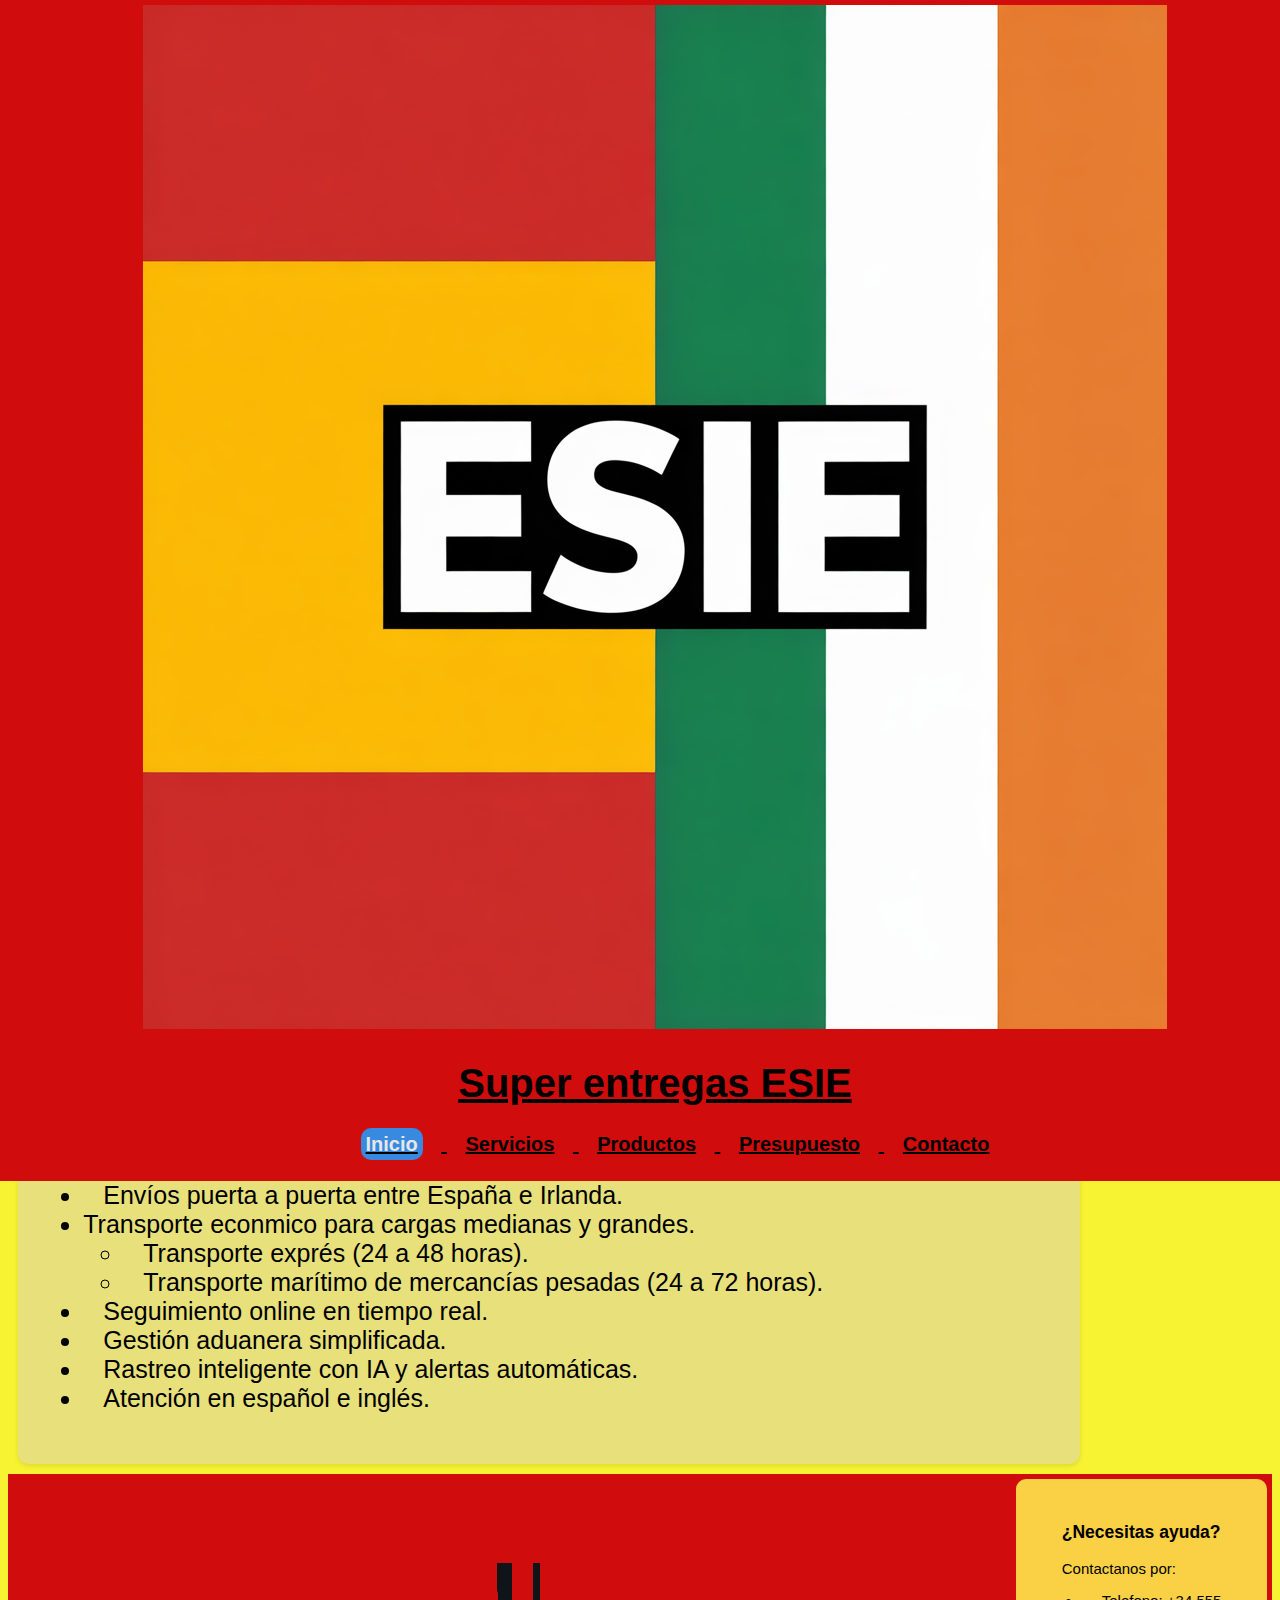
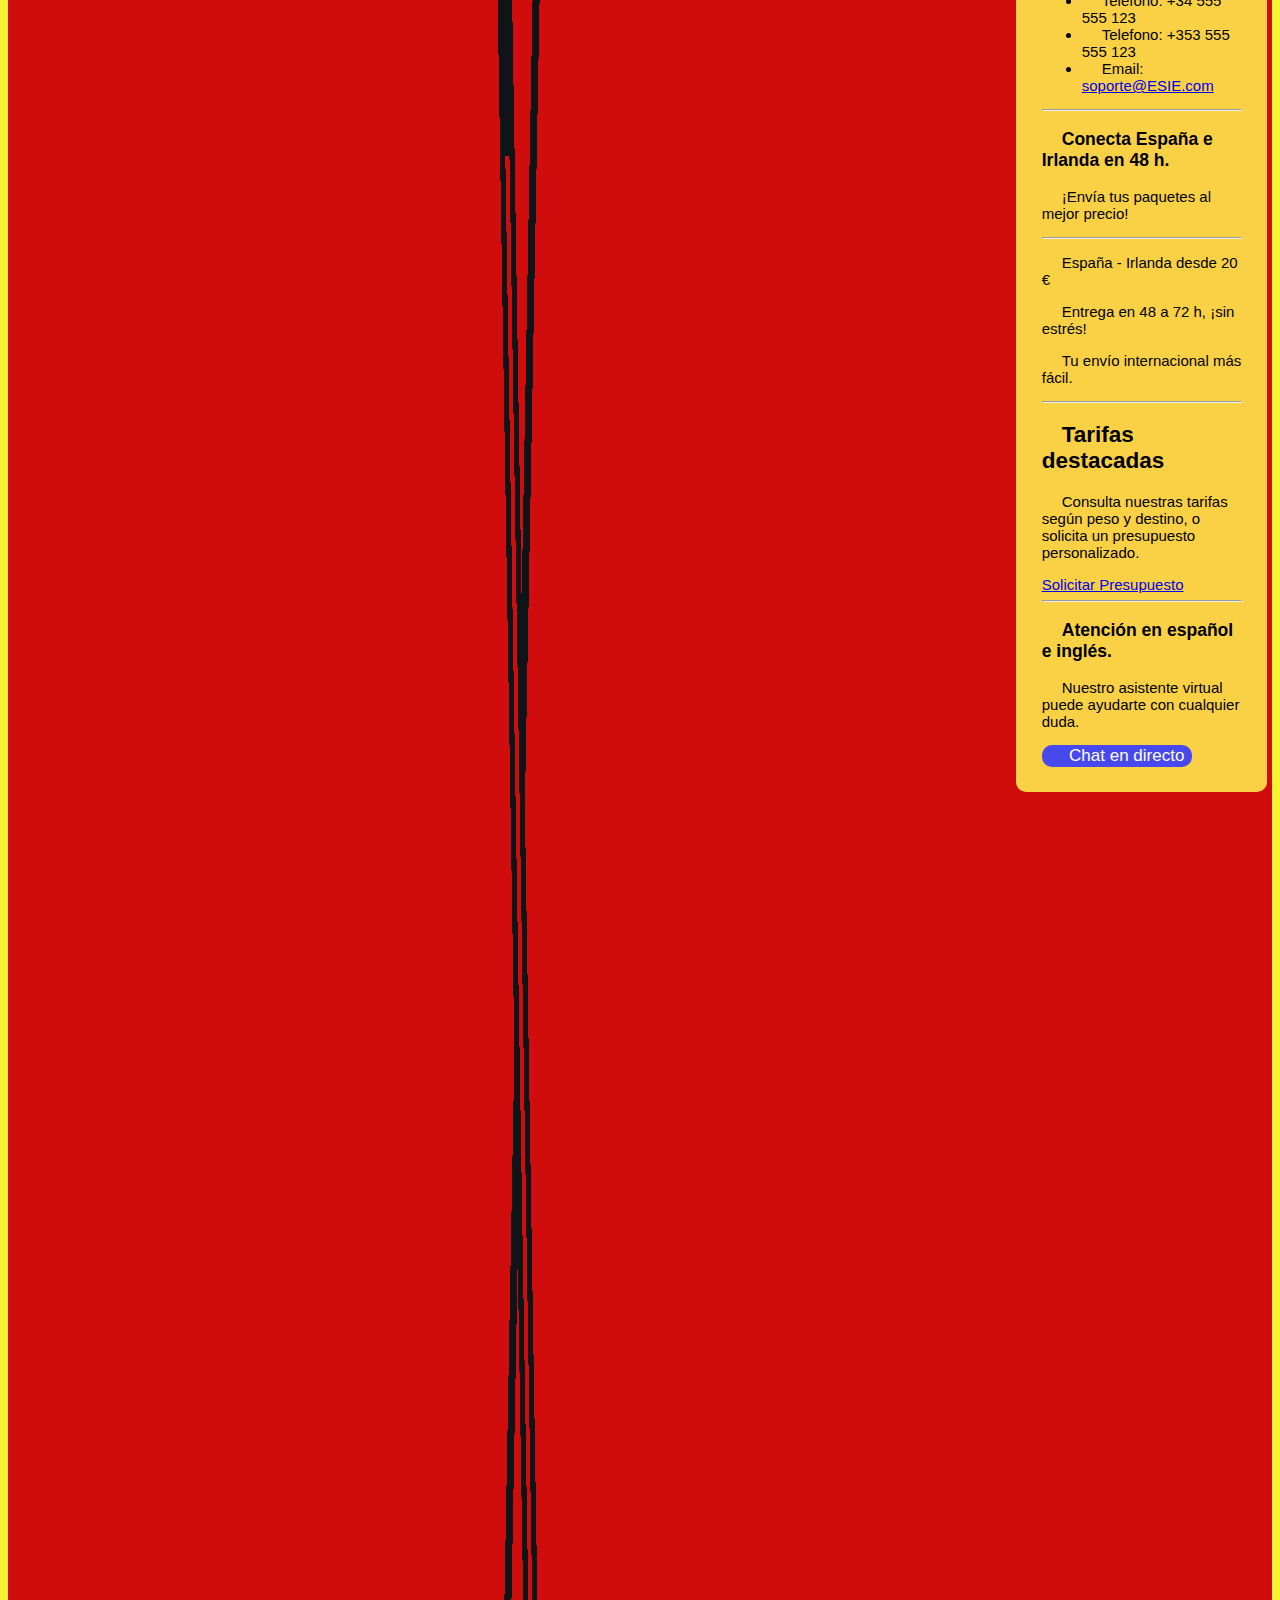
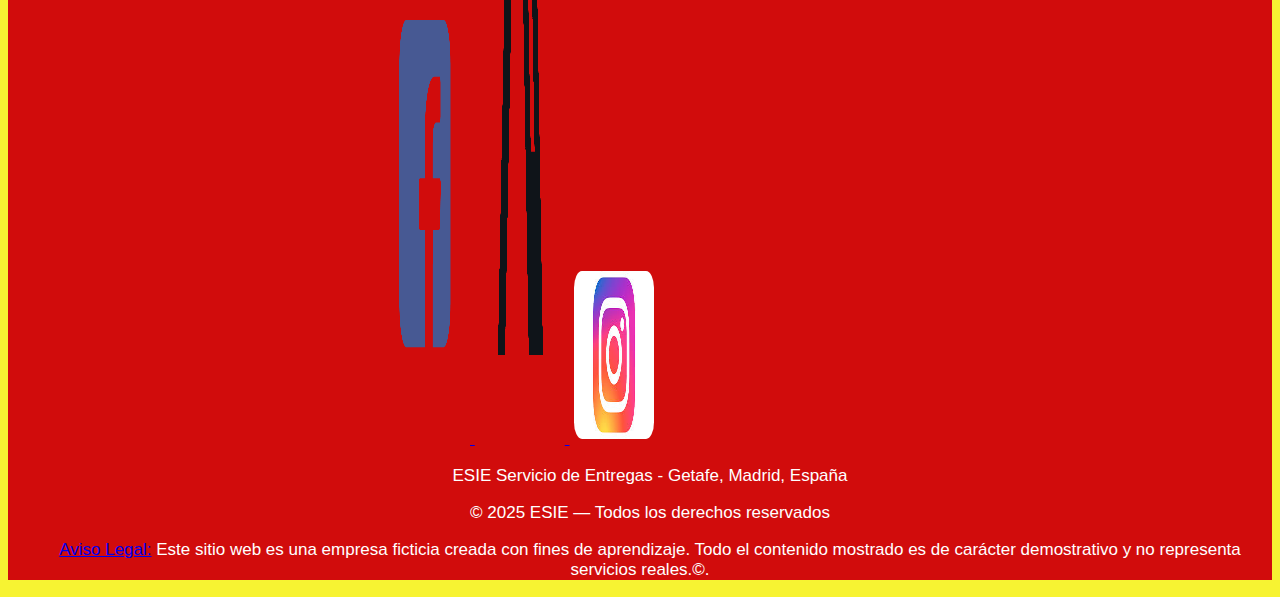
<file: index.html>
<!DOCTYPE html>
<html lang="es">
<head>
    <meta charset="UTF-8">
    <meta name="viewport" content="width=device-width, initial-scale=1.0">
    <meta name="description" content="ESIE Servicio de Entregas: envíos entre España e Irlanda en 48 horas. Seguimiento de envíos, tarifas y contacto.">
    <title>ESIE Servicio de Entregas</title>
    <!-- Enlace a la hoja de estilos CSS externa -->
    <link rel="stylesheet" href="CSS/style.css">
    <!-- favicon de la pag -->
    <link rel="icon" href="favicon.ico" type="image/x-icon">
    <!-- Enlace a hoja de js -->
    <script src="./js/script.js" defer></script>
</head>
<body>
    <!-- Cabecera  con logo, nombre de la empresa y menú de navegacion -->
    <header>
        <div id="logo-header">         <!-- ID en caso furuto usar JS-->
        <!-- Logo de la empresa class para CSS . -->
            <img src="assets/img/ESIE.webp" alt="Logo de ESIE, empresa de envios España-Irlanda" width="1024" height="1024" class="logo">
        </div>
        <h1>Super entregas ESIE</h1>
        <nav>
            <ul>
                <li><a href="index.html" class="activo">Inicio</a></li>
                <li><a href="views/servicios.html">Servicios</a></li>
                <li><a href="views/productos.html">Productos</a></li>
                <li><a href="views/presupuesto.html">Presupuesto</a></li>
                <li><a href="views/contacto.html">Contacto</a></li>
            </ul>
        </nav>
    </header> 

    <main>
        <!-- Contenido principal -->
        <div id="contenido">
        <!-- Primera section -->        
        <section>
            <h2>Bienvenidos a ESIE</h2>
            <p>
            Su servicio de confianza para envíos entre España e Irlanda. Rápido,
            seguro y económico. Conectamos familias a ambos lados del mar,
            llevando tus paquetes todo el cuidado que se les puede dar.
            </p>
            <p>
            En ESIE creemos que la distancia no debe ser una barrera. Somos un
            servicio de envíos especializado en conectar España e Irlanda,
            ofreciendo soluciones logísticas rápidas, seguras y accesibles tanto
            para particulares como para empresas. Nuestro compromiso es
            brindarte una experiencia simple y confiable: desde el momento en
            que recogemos tu paquete hasta su entrega, nos aseguramos de que
            todo llegue a tiempo y en perfectas condiciones. Con ESIE, enviar y
            recibir desde cualquiera de los dos países nunca fue tan fácil.
            </p>
        </section>
        <!--  segunda section -->
        <section>
            <h2>¿Por qué elegir ESIE?</h2>
            <p>
            Nos diferenciamos por ofrecer un servicio personalizado. Conocemos las necesidades
            de quienes envian entre España e Irlanda, y trabajamos cada dia para hacer tus envios mas simples.
            </p>
            <ul>
                <li><span>Atencion personalizada:</span> hablamos tu idioma y entendemos tus necesidades.</li>
                <li><span>Red logistica europea:</span> colaboramos con transportistas certificados.</li>
                <li><span>Precios sin sorpresas:</span> tarifas claras y sin cargos ocultos.</li>
                <li><span>Compromiso ecológico:</span> optimizamos rutas para reducir emisiones.</li>
            </ul>
        </section>  
        <section>
            <!-- tercera section -->
            <h2>Nuestros servicios</h2>
            <ul>
            <li>Envíos puerta a puerta entre España e Irlanda.</li>
            <li>
                Transporte econmico para cargas medianas y grandes.
                <!-- Sublista -->
                <ul>
                <li>Transporte exprés (24 a 48 horas).</li>
                <li>
                    Transporte marítimo de mercancías pesadas (24 a 72 horas).
                </li>
                </ul>
            </li>
            <li>Seguimiento online en tiempo real.</li>
            <li>Gestión aduanera simplificada.</li>
            <li>Rastreo inteligente con IA y alertas automáticas.</li>
            <li>Atención en español e inglés.</li>
            </ul>
        </section>
        </div>
                <!-- Barra lateral con información de contacto y promociones -->
        <aside>
        <h3>¿Necesitas ayuda?</h3>
        <p>Contactanos por:</p>
        <ul>
            <li>Telefono: +34 555 555 123</li>
            <li>Telefono: +353   555 555 123</li>
            <li>Email: <a href="mailto:soporte@ESIE.com">soporte@ESIE.com</a></li>
        </ul>
        <hr>
        <h3>Conecta España e Irlanda en 48 h.</h3>
        <p>¡Envía tus paquetes al mejor precio!</p>
        <hr>
        <p><span>España - Irlanda desde 20 €</span></p>
        <p>Entrega en 48 a 72 h, ¡sin estrés!</p>
        <p>Tu envío internacional más fácil.</p>
        <hr>
        <h2>Tarifas destacadas</h2>
        <p>
            Consulta nuestras tarifas según peso y destino, o solicita un
            presupuesto personalizado.
        </p>
        <a href="views/presupuesto.html">Solicitar Presupuesto</a>
        <hr>
        <h3>Atención en español e inglés.</h3>
        <p>Nuestro asistente virtual puede ayudarte con cualquier duda.</p>
        <button id="botonIA">Chat en directo</button>
        <!-- boton con id para ejecutar algo en JS-->
        </aside> 
    </main> 
    <!-- Pie de página con redes sociales y aviso legal -->
    <footer id="footer">
        <div class="social-icons">
        <a href="https://www.facebook.com/" target="_blank" rel="noopener noreferrer">
            <img src="assets/img/fb.png" alt="Facebook" width="512" height="512">
        </a>
        <a href="https://x.com/" target="_blank" rel="noopener noreferrer">
            <img src="assets/img/X-Logo.png" alt="X" width="3840" height="2160">
        </a>
        <a href="https://www.instagram.com/" target="_blank" rel="noopener noreferrer">
            <img src="assets/img/images.jpeg" alt="Instagram" width="300" height="168">
        </a>
        </div>
        <p>ESIE Servicio de Entregas - Getafe, Madrid, España</p>
        <p>&copy; 2025 ESIE — Todos los derechos reservados</p>
        <p>
        <a href="#footer"><span>Aviso Legal:</span></a> Este sitio web es
        una empresa ficticia creada con fines de aprendizaje. Todo el contenido
        mostrado es de carácter demostrativo y no representa servicios
        reales.&copy;.
        </p>
    </footer>
</body>
</html>
</file>
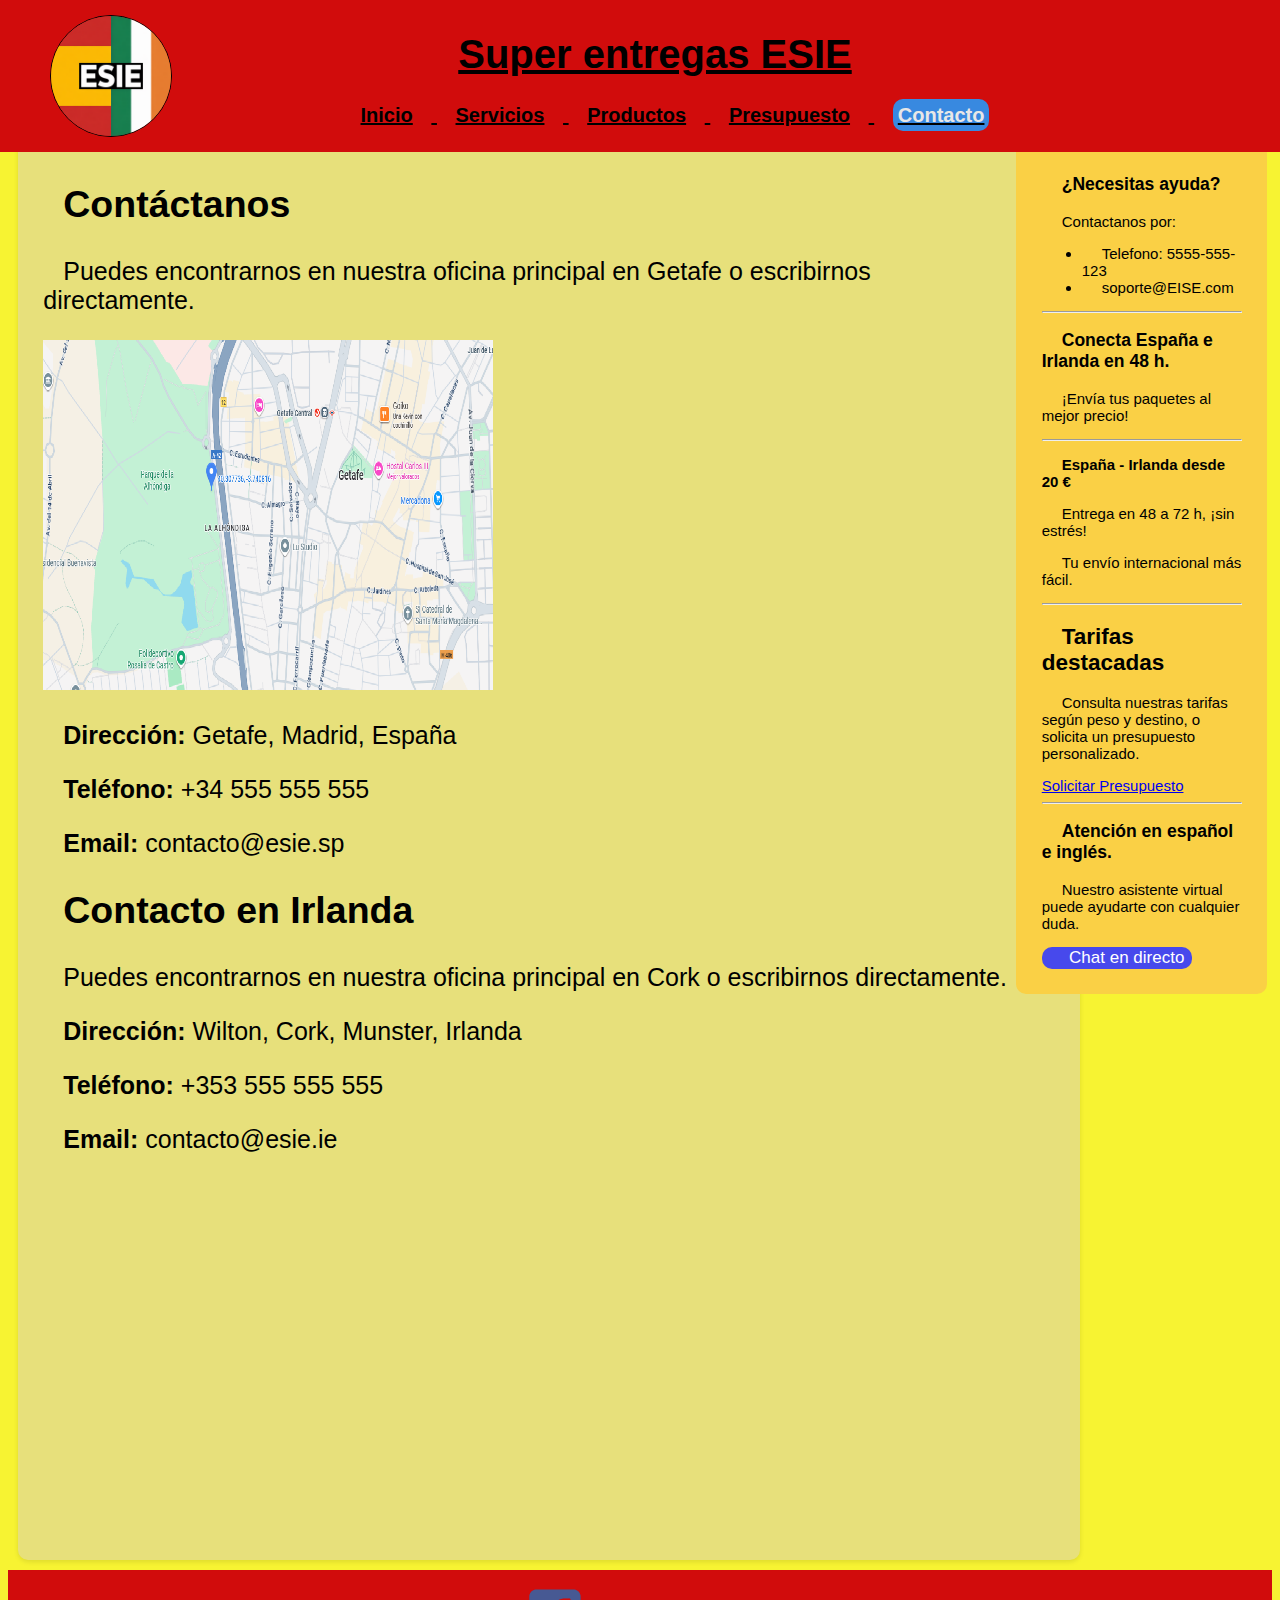
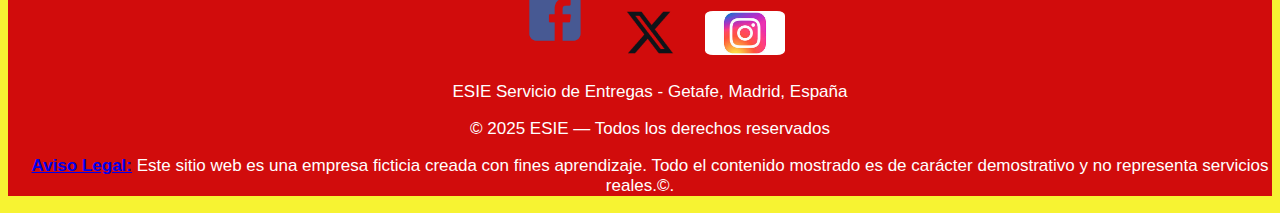
<file: views/contacto.html>
<!DOCTYPE html>
<html lang="es">
  <head>
    <meta charset="UTF-8">
    <meta name="viewport" content="width=device-width, initial-scale=1.0">
    <title>ESIE Servicio de Entregas</title>
    <!-- Enlace a la hoja de estilos CSS externa -->
    <link rel="stylesheet" href="../CSS/style.css">
    <!-- favicon de la pag -->
    <link rel="icon" href="../favicon.ico" type="image/x-icon">
    <!-- Enlace a hoja de js -->
    <script src="../js/script.js" defer></script>
  </head>
<body>
    <!-- Cabecera principal -->
    <header>
        <div id="logoh">
            <img src="../assets/img/ESIE.webp" alt="Logo de la empresa" width="70" id="logo">
        </div>
        <h1>Super entregas ESIE</h1>
        <nav>
            <ul>
                <li><a href="../index.html">Inicio</a></li>
                <li><a href="servicios.html">Servicios</a></li>
                <li><a href="productos.html">Productos</a></li>
                <li><a href="presupuesto.html" >Presupuesto</a></li>
                <li><a href="contacto.html" class="activo">Contacto</a></li>
            </ul>
        </nav>
    </header>

    <main>
        <!-- Barra lateral  -->
        <aside>
            <h3>¿Necesitas ayuda?</h3>
            <p>Contactanos por:</p>
            <ul>
                <li>Telefono: 5555-555-123</li>
                <li>soporte@EISE.com</li>
            </ul>
            <hr>
            <h3>Conecta España e Irlanda en 48 h.</h3>
            <p>¡Envía tus paquetes al mejor precio!</p>
            <hr>
            <p><strong>España - Irlanda desde 20 €</strong></p>
            <p>Entrega en 48 a 72 h, ¡sin estrés!</p>
            <p>Tu envío internacional más fácil.</p>
            <hr>
            <h2>Tarifas destacadas</h2>
            <p>Consulta nuestras tarifas según peso y destino, o solicita un presupuesto personalizado.</p>
            <a href="presupuesto.html">Solicitar Presupuesto</a>
            <hr>
            <h3>Atención en español e inglés.</h3>
            <p>Nuestro asistente virtual puede ayudarte con cualquier duda.</p>
            <button id="botonIA">Chat en directo</button> <!-- boton con id para ejecutar algo en JS-->
        </aside>

        <!-- Seccion de contacto ES con una imagen -->
        <section>
            <h2>Contáctanos</h2>
            <p>Puedes encontrarnos en nuestra oficina principal en Getafe o escribirnos directamente.</p>
            <img src="../assets/img/getafe.png" width="450" height="350" alt="Dirección: Getafe, Madrid, España">
            <p><strong>Dirección:</strong> Getafe, Madrid, España</p>
            <p><strong>Teléfono:</strong> +34 555 555 555</p>
            <p><strong>Email:</strong> contacto@esie.sp</p>

        <!-- Seccion de contacto  con un IE con un Iframe-->
            <h2>Contacto en Irlanda</h2>
            <p>Puedes encontrarnos en nuestra oficina principal en Cork o escribirnos directamente.</p>
            <p><strong>Dirección:</strong> Wilton, Cork, Munster, Irlanda</p>
            <p><strong>Teléfono:</strong> +353 555 555 555</p>
            <p><strong>Email:</strong> contacto@esie.ie</p>

            <iframe 
                src="https://www.google.com/maps/embed?pb=!1m17!1m12!1m3!1d1231.626438386875!2d-8.518409344556076!3d51.8745964280272!2m3!1f0!2f0!3f0!3m2!1i1024!2i768!4f13.1!3m2!1m1!2zNTHCsDUyJzI4LjUiTiA4wrAzMScwMi4zIlc!5e0!3m2!1ses!2sie!4v1761123980081!5m2!1ses!2sie" 
                width="450" height="350" style="border:1px;" allowfullscreen="" loading="lazy" referrerpolicy="no-referrer-when-downgrade">
            </iframe>
        </section>
    </main>

    <!-- Pie de pagina -->
    <footer id="footer">
        <div class="social-icons">
            <a href="https://www.facebook.com/" target="_blank"><img src="../assets/img/fb.png" alt="Facebook"></a>
            <a href="https://x.com/" target="_blank"><img src="../assets/img/X-Logo.png" alt="X"></a>
            <a href="https://www.instagram.com/" target="_blank"><img src="../assets/img/images.jpeg" alt="Instagram"></a>
        </div>
        <p>ESIE Servicio de Entregas - Getafe, Madrid, España</p>
        <p>&copy; 2025 ESIE — Todos los derechos reservados</p>
        <p>
            <a href="#footer"><strong>Aviso Legal:</strong></a> Este sitio web es una empresa ficticia creada con fines aprendizaje.
            Todo el contenido mostrado es de carácter demostrativo y no representa servicios reales.&copy;.
        </p>
    </footer>
</body>
</html>
</file>
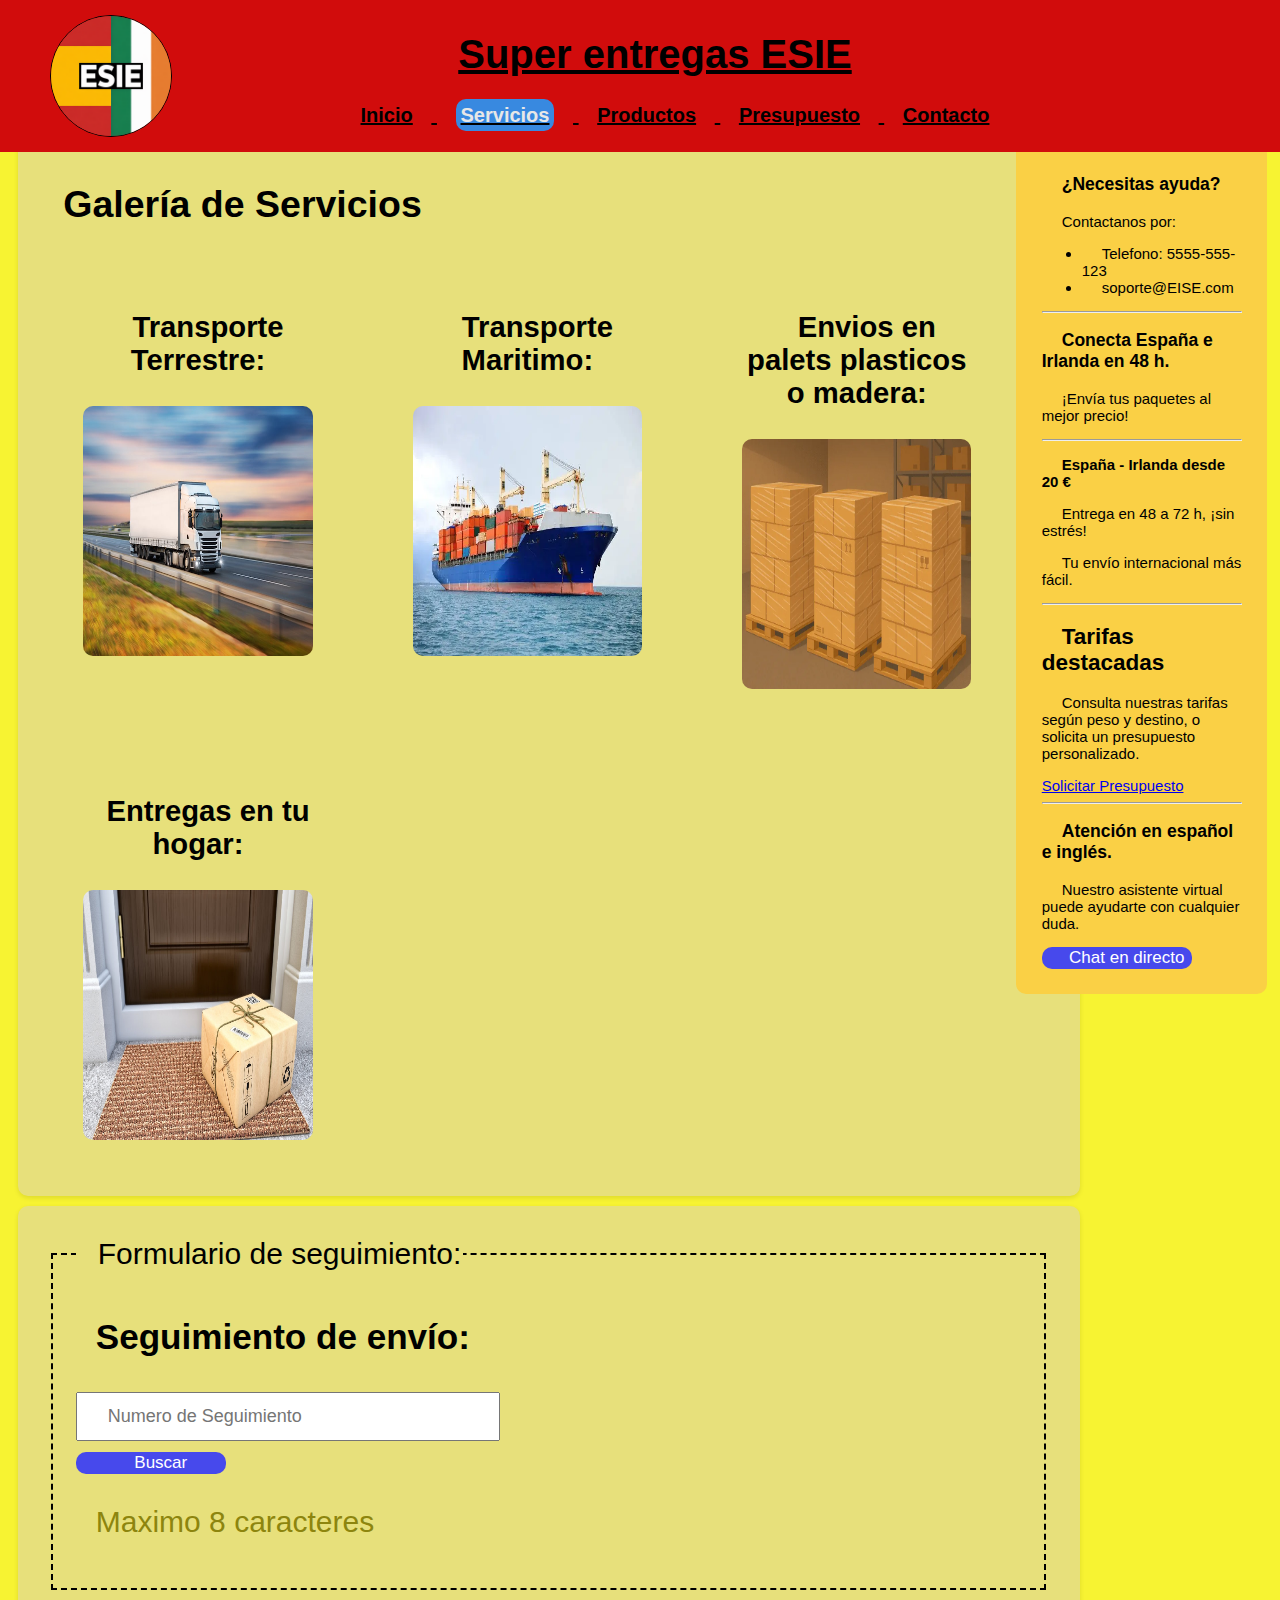
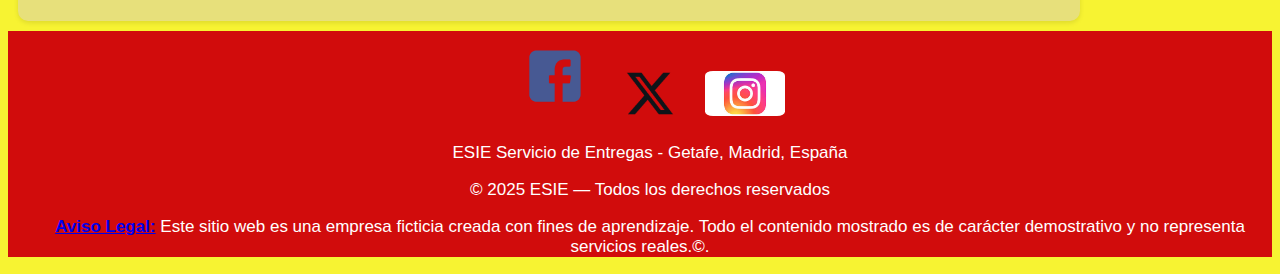
<file: views/servicios.html>
<!DOCTYPE html>
<html lang="es">
  <head>
    <meta charset="UTF-8">
    <meta name="viewport" content="width=device-width, initial-scale=1.0">
    <title>ESIE Servicio de Entregas</title>
    <!-- Enlace a la hoja de estilos CSS externa -->
    <link rel="stylesheet" href="../CSS/style.css">
    <!-- favicon de la pag -->
    <link rel="icon" href="../favicon.ico" type="image/x-icon">
    <!-- Enlace a hoja de js -->
    <script src="../js/script.js" defer></script>
  </head>
<body>
    <!-- Cabecera principal con logo, cambiar rutas-->
    <header>
        <div id="logoh">
            <img src="../assets/img/ESIE.webp" alt="Logo de la empresa" width="70" id="logo">
        </div>
        <h1>Super entregas ESIE</h1>
        <nav>
            <ul>
                <li><a href="../index.html">Inicio</a></li>
                <li><a href="servicios.html" class="activo">Servicios</a></li>
                <li><a href="productos.html">Productos</a></li>
                <li><a href="presupuesto.html" >Presupuesto</a></li>
                <li><a href="contacto.html">Contacto</a></li>
            </ul>
        </nav>
    </header>

    <main>
        <!-- Barra lateral-->
        <aside>
            <h3>¿Necesitas ayuda?</h3>
            <p>Contactanos por:</p>
            <ul>
                <li>Telefono: 5555-555-123</li>
                <li>soporte@EISE.com</li>
            </ul>
            <hr>
            <h3>Conecta España e Irlanda en 48 h.</h3>
            <p>¡Envía tus paquetes al mejor precio!</p>
            <hr>
            <p><strong>España - Irlanda desde 20 €</strong></p>
            <p>Entrega en 48 a 72 h, ¡sin estrés!</p>
            <p>Tu envío internacional más fácil.</p>
            <hr>
            <h2>Tarifas destacadas</h2>
            <p>Consulta nuestras tarifas según peso y destino, o solicita un presupuesto personalizado.</p>
            <a href="presupuesto.html">Solicitar Presupuesto</a>
            <hr>
            <h3>Atención en español e inglés.</h3>
            <p>Nuestro asistente virtual puede ayudarte con cualquier duda.</p>
            <button id="botonIA">Chat en directo</button> <!-- boton con id para ejecutar algo en JS-->
        </aside>

        <!-- Contenido principal -->
        <section>
            <h2>Galería de Servicios</h2>
            <div class="galeria">
                <figure class="galeria-item">
                    <h3>Transporte Terrestre:</h3>
                    <img src="../assets/img/camion.jpeg" alt="Camión de transporte">
                </figure>
                <figure class="galeria-item"> 
                    <h3>Transporte Maritimo:</h3>                  
                    <img src="../assets/img/barco.webp" alt="Camión de transporte">
                </figure>                             
                <figure class="galeria-item">                             
                    <h3>Envios en palets plasticos o madera:</h3>
                    <img src="../assets/img/palet.webp" alt="Paquetes listos para envío">
                </figure>
                <figure class="galeria-item">  
                    <h3>Entregas en tu hogar:</h3>
                    <img src="../assets/img/entrega.avif" alt="Entrega en destino">
                </figure>
            </div>
        </section>

        <section>
            <!-- Formulario de seguimiento utilizo metodo post -->
            <form id="track" action="#" method="POST">
                <fieldset>
                    <legend>Formulario de seguimiento:</legend>
                    <h3>Seguimiento de envío:</h3>
                    <input type="text" class="track" name="track" placeholder="Numero de Seguimiento" maxlength="8" required>
                    <button type="submit">Buscar</button>
                    <p class="caracteres">Maximo 8 caracteres</p>
                </fieldset>    
            </form>            
        </section>
    </main>

    <!-- Pie de página  -->
    <footer id="footer">
        <div class="social-icons">
            <a href="https://www.facebook.com/" target="_blank"><img src="../assets/img/fb.png" alt="Facebook"></a>
            <a href="https://x.com/" target="_blank"><img src="../assets/img/X-Logo.png" alt="X"></a>
            <a href="https://www.instagram.com/" target="_blank"><img src="../assets/img/images.jpeg" alt="Instagram"></a>
        </div>
        <p>ESIE Servicio de Entregas - Getafe, Madrid, España</p>
        <p>&copy; 2025 ESIE — Todos los derechos reservados</p>
        <p>
            <a href="#footer"><strong>Aviso Legal:</strong></a> Este sitio web es una empresa ficticia creada con fines de aprendizaje.
            Todo el contenido mostrado es de carácter demostrativo y no representa servicios reales.&copy;.
        </p>
    </footer>
</body>
</html>
</file>
<file: CSS/style.css>
/* propiedades generales */ 
*{
  font-family: Arial, Helvetica, sans-serif;
  text-indent: 20px;
}
/*propiedades boddy*/

body {  
  background-color: #f7f332;
  color: #000000;
  font-size: 25px;
}

.clearfix{
  clear: both;
}

main{
  margin-top: 10%;
  width: 100%;
  height: 80%;
}

aside{
  float: right;
  width: 10%;
  min-width: 200px;
  height: 90%;
  background-color: rgb(250, 208, 69);
  border-radius: 10px;
  padding: 2%;
  margin: 5px;
  font-size: 15px;
}

section {
  width: 80%;
  padding: 2%;
  background-color: rgb(231, 224, 123);
  margin: 10px;
  border-radius: 10px;
  box-shadow: 0 2px 5px rgba(0,0,0,0.1);
}

th, td {
  padding: 5px;
  font-size: 20px;  
  border: 1px solid #000; 
}

/* propiedades para el header*/

header {
  position: fixed;    
  background-color: #d10c0c;
  top: 0;
  left: 0;
  width: 100%;
  color: rgb(0, 0, 0);
  padding: 5px;
  text-align: center;
  font-size: 20px;
  text-decoration: underline;
}

#logo {         
  border: 1px solid black;  
  border-radius: 50%;
  position: fixed; 
  top: 15px;             
  left: 50px;            
  width: 120px;         
  height: 120px;  
}

nav ul li {
  display: inline;
  margin: 1.5%;
}

nav a {
  color: rgb(0, 0, 0);
  text-decoration: none;
  font-weight: bold;
}

nav ul li a.activo {
  background-color: #3889e0; 
  border-radius: 10px; 
  color: rgb(231, 231, 231);  
  padding: 5px; 
}

/*Propiedades para el footer*/

footer {
  font-size: 17px;
  text-align: center;
  background-color: #d10c0c;
  color: white;
}

.social-icons img {
  position: static;
  width: 80px;
  margin: 5px;
  border-radius: 10%;
}

/*Propiedades a los formularios*/

#formulario{
  padding: 3px;
  text-align: left;
}

input{
  display: flex;
  width: 150px;
  height: 25px;
}

input[type="checkbox"] {
  display: inline-block;
  width: 20px;
  height: 20px;
  margin-right: 5px;
}

textarea {
  position: relative;
  top: 5px;
  width: 500px;
  margin: 5px;
}

#track{
  font-size: 30px;
  padding: 3px;
  margin: 3px;
}
.track{
  width: 400px;  
  height: 25px;  
  font-size: 18px; 
  padding: 10px;
}

.caracteres{
  color: rgb(141, 133, 14);  
}

fieldset{
  border-color: black;
  border: 20x;
  border-style: dashed;
}

button:hover {
  background-color: #95bce9;
}

button {
  background-color: rgb(71, 73, 236);
  color: white;
  border: none;
  cursor: pointer;
  border-radius: 10px;
  width: 150px;
  height: 80;
  font-size: 17px;
}

/*Propiedades a los img */

.galeria {
  display: grid;
  grid-template-columns: repeat(auto-fit, minmax(250px, 1fr));
  gap: 20px;
  text-align: center;
}

.galeria img {
  width: 250px;
  height: 250px;
}
        
.galeria-item img {
  width: 100%;
  border-radius: 10px;
  transition: transform 0.3s;
}

.galeria-item img:hover {
  transform: scale(1.55);
}
</file>
